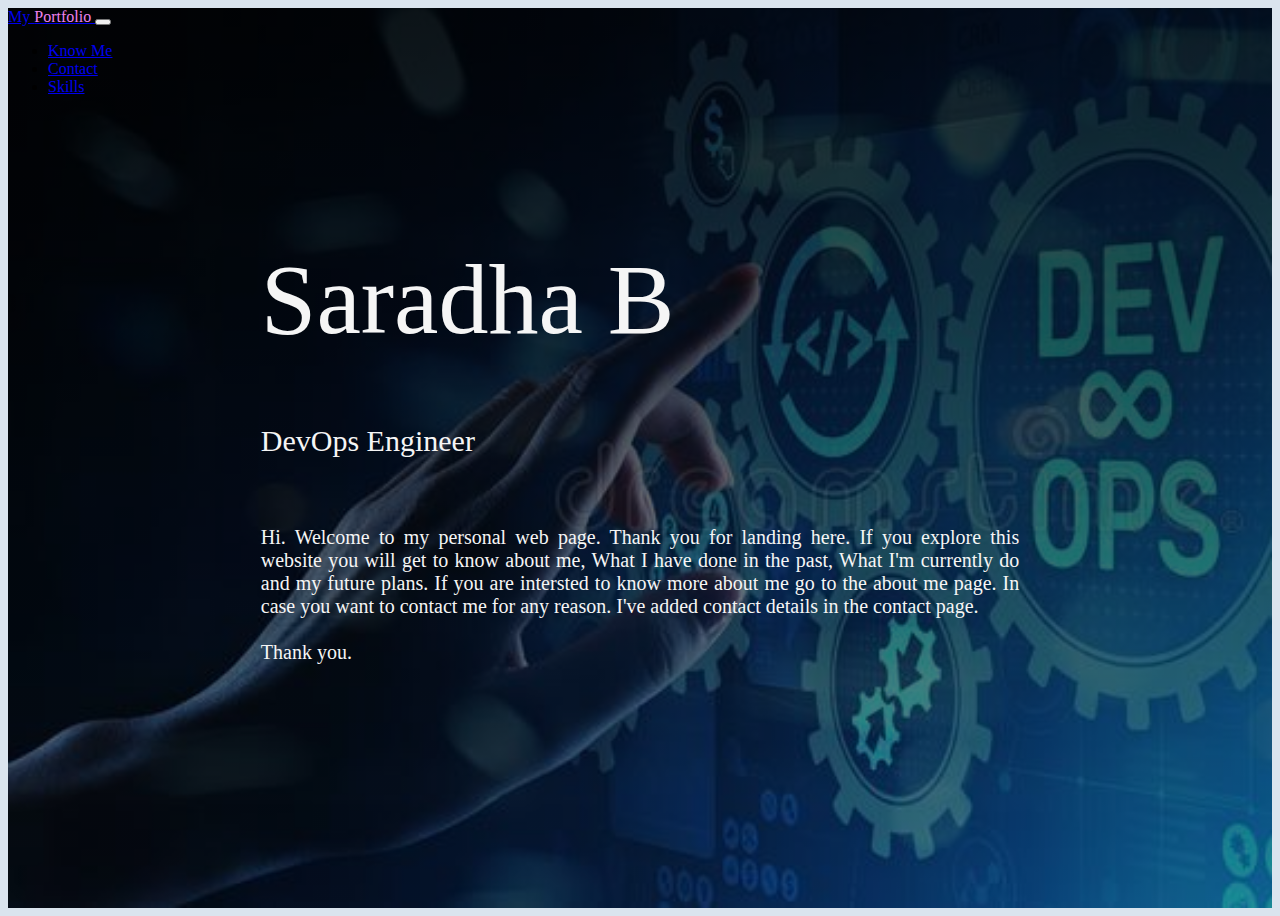
<file: index.html>
<!doctype html>
<html lang="en">
  <head>
    <!-- Required meta tags -->
    <meta charset="utf-8">
    <meta name="viewport" content="width=device-width, initial-scale=1">

    <!-- Bootstrap CSS -->
    <link href="https://cdn.jsdelivr.net/npm/bootstrap@5.0.2/dist/css/bootstrap.min.css" rel="stylesheet" integrity="sha384-EVSTQN3/azprG1Anm3QDgpJLIm9Nao0Yz1ztcQTwFspd3yD65VohhpuuCOmLASjC" crossorigin="anonymous">


    <link href="./styles/style.css" rel="stylesheet">


    <title>Saradha B</title>
  </head>
  <body>    



    <section class="home">


      <nav class="navbar navbar-expand-lg navbar-dark bg-dark">
        <div class="container-fluid">
          <a class="navbar-brand active" href="index.html">My <span style="color: violet;"> Portfolio </span> </a>
          <button class="navbar-toggler" type="button" data-bs-toggle="collapse" data-bs-target="#navbarSupportedContent" aria-controls="navbarSupportedContent" aria-expanded="false" aria-label="Toggle navigation">
            <span class="navbar-toggler-icon"></span>
          </button>
          <div class="collapse navbar-collapse" id="navbarSupportedContent">
            <ul class="navbar-nav me-auto mb-2 mb-lg-0">
              <li class="nav-item">
                <a class="nav-link" aria-current="page" href="about.html">Know Me</a>
              </li>
            
              <li class="nav-item">
                <a class="nav-link" href="contact.html">Contact</a>
              </li>
              <li class="nav-item">
                <a class="nav-link" href="skills.html">Skills</a>
              </li>
            </ul>
          </div>
        </div>
      </nav>


      <div class="intro">
        <h1 class="name">Saradha B</h1>
        <h2 style="font-weight: 300;" >DevOps Engineer</h2>
        <br>

        <p>
          Hi. Welcome to my personal web page. Thank you for landing here. If you explore this website
          you will get to know about me, What I have done in the past, What I'm currently do and my future plans. 
          If you are intersted to know more about me go to the about me page.
          In case you want to contact me for any reason. I've added contact details in the contact page.
          <br>
          <br>
        
          <b>Thank you.</b>
        
        </p>

      
      </section>



    <!-- Option 1: Bootstrap Bundle with Popper -->
    <script src="https://cdn.jsdelivr.net/npm/bootstrap@5.0.2/dist/js/bootstrap.bundle.min.js" integrity="sha384-MrcW6ZMFYlzcLA8Nl+NtUVF0sA7MsXsP1UyJoMp4YLEuNSfAP+JcXn/tWtIaxVXM" crossorigin="anonymous"></script>

    <!-- Option 2: Separate Popper and Bootstrap JS -->
    <!--
    <script src="https://cdn.jsdelivr.net/npm/@popperjs/core@2.9.2/dist/umd/popper.min.js" integrity="sha384-IQsoLXl5PILFhosVNubq5LC7Qb9DXgDA9i+tQ8Zj3iwWAwPtgFTxbJ8NT4GN1R8p" crossorigin="anonymous"></script>
    <script src="https://cdn.jsdelivr.net/npm/bootstrap@5.0.2/dist/js/bootstrap.min.js" integrity="sha384-cVKIPhGWiC2Al4u+LWgxfKTRIcfu0JTxR+EQDz/bgldoEyl4H0zUF0QKbrJ0EcQF" crossorigin="anonymous"></script>
    -->
  </body>
</html>
</file>
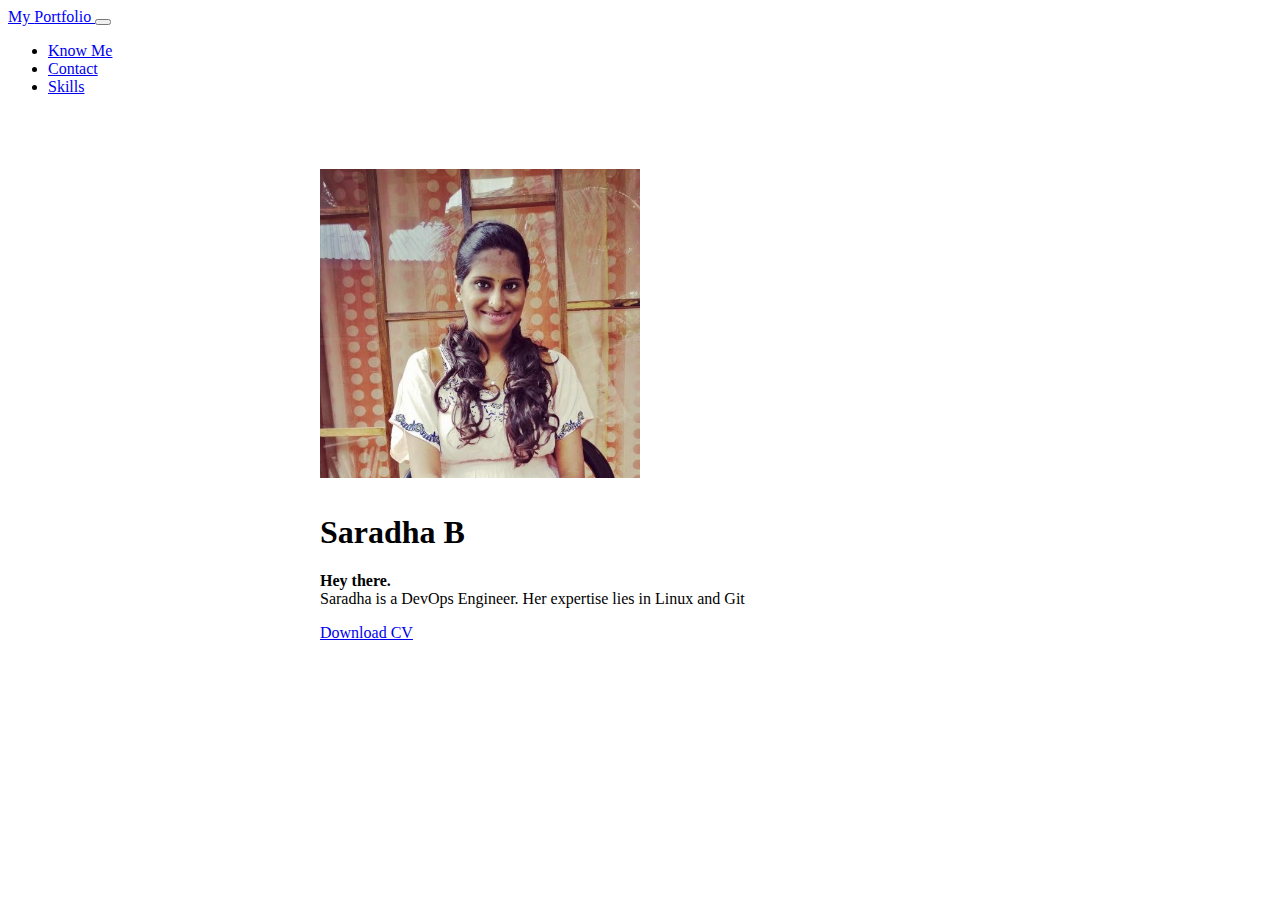
<file: about.html>
<!doctype html>
<html lang="en">

<head>
  <!-- Required meta tags -->
  <meta charset="utf-8">
  <meta name="viewport" content="width=device-width, initial-scale=1">

  <!-- Bootstrap CSS -->
  <link href="https://cdn.jsdelivr.net/npm/bootstrap@5.0.2/dist/css/bootstrap.min.css" rel="stylesheet"
    integrity="sha384-EVSTQN3/azprG1Anm3QDgpJLIm9Nao0Yz1ztcQTwFspd3yD65VohhpuuCOmLASjC" crossorigin="anonymous">

  <title>About Me</title>
</head>

<body>

  <nav class="navbar navbar-expand-lg navbar-dark bg-dark">
    <div class="container-fluid">
      <a class="navbar-brand" href="index.html">My <span style="color:blue;"> Portfolio </span> </a>
      <button class="navbar-toggler" type="button" data-bs-toggle="collapse" data-bs-target="#navbarSupportedContent"
        aria-controls="navbarSupportedContent" aria-expanded="false" aria-label="Toggle navigation">
        <span class="navbar-toggler-icon"></span>
      </button>
      <div class="collapse navbar-collapse" id="navbarSupportedContent">
        <ul class="navbar-nav me-auto mb-2 mb-lg-0">
          <li class="nav-item">
            <a class="nav-link active" aria-current="page" href="about.html">Know Me</a>
          </li>
          
          <li class="nav-item">
            <a class="nav-link" href="contact.html">Contact</a>
          </li>
          <li class="nav-item">
            <a class="nav-link" href="skills.html">Skills</a>
          </li>
        </ul>
      </div>
    </div>
  </nav>



  <div class="card" style="width: 40rem; margin: 5% auto;">
    <img src="./imgs/my-pic.jpg.jpeg" class="card-img-top" style="width: 50%; margin: 10px auto;">
    <div class="card-body">
      <h1 class="card-title">Saradha B</h1>
      <p class="card-text">
        <b>Hey there. </b><br>
        Saradha is a DevOps Engineer. Her expertise lies in Linux and Git
      </p>
      <a href="./imgs/Saradha Resume.pdf" class="btn btn-primary">Download CV</a>
    </div>
  </div>











  <!-- Optional JavaScript; choose one of the two! -->

  <!-- Option 1: Bootstrap Bundle with Popper -->
  <script src="https://cdn.jsdelivr.net/npm/bootstrap@5.0.2/dist/js/bootstrap.bundle.min.js"
    integrity="sha384-MrcW6ZMFYlzcLA8Nl+NtUVF0sA7MsXsP1UyJoMp4YLEuNSfAP+JcXn/tWtIaxVXM"
    crossorigin="anonymous"></script>

  <!-- Option 2: Separate Popper and Bootstrap JS -->
  <!--
    <script src="https://cdn.jsdelivr.net/npm/@popperjs/core@2.9.2/dist/umd/popper.min.js" integrity="sha384-IQsoLXl5PILFhosVNubq5LC7Qb9DXgDA9i+tQ8Zj3iwWAwPtgFTxbJ8NT4GN1R8p" crossorigin="anonymous"></script>
    <script src="https://cdn.jsdelivr.net/npm/bootstrap@5.0.2/dist/js/bootstrap.min.js" integrity="sha384-cVKIPhGWiC2Al4u+LWgxfKTRIcfu0JTxR+EQDz/bgldoEyl4H0zUF0QKbrJ0EcQF" crossorigin="anonymous"></script>
    -->
</body>

</html>
</file>
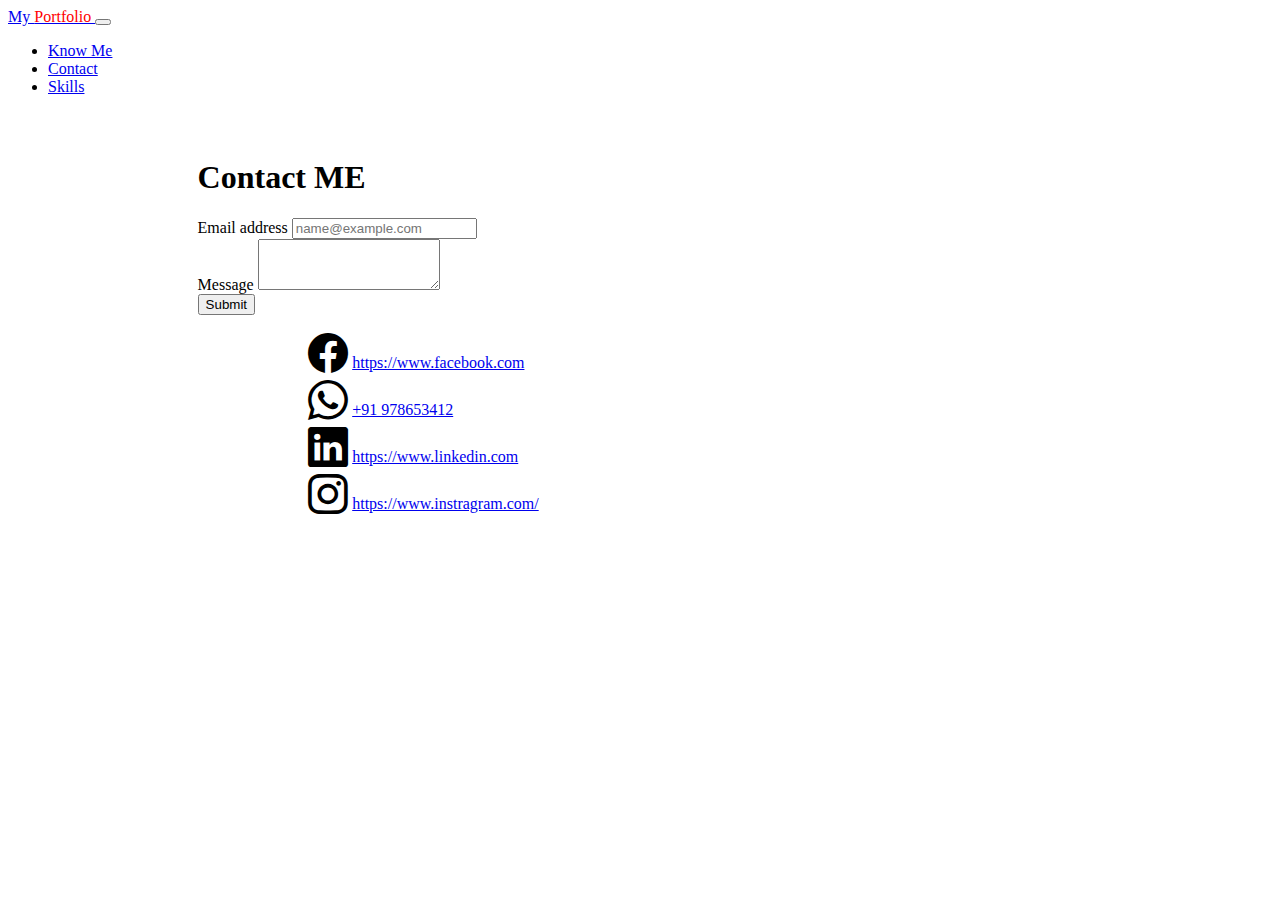
<file: contact.html>
<!doctype html>
<html lang="en">
  <head>
    <!-- Required meta tags -->
    <meta charset="utf-8">
    <meta name="viewport" content="width=device-width, initial-scale=1">

    <!-- Bootstrap CSS -->
    <link href="https://cdn.jsdelivr.net/npm/bootstrap@5.0.2/dist/css/bootstrap.min.css" rel="stylesheet" integrity="sha384-EVSTQN3/azprG1Anm3QDgpJLIm9Nao0Yz1ztcQTwFspd3yD65VohhpuuCOmLASjC" crossorigin="anonymous">
    <link rel="stylesheet" href="https://cdn.jsdelivr.net/npm/bootstrap-icons@1.5.0/font/bootstrap-icons.css">
    <title>Contact ME</title>
  </head>
  <body>
    

    <nav class="navbar navbar-expand-lg navbar-dark bg-dark">
      <div class="container-fluid">
        <a class="navbar-brand" href="index.html">My <span style="color:red;"> Portfolio </span> </a>
        <button class="navbar-toggler" type="button" data-bs-toggle="collapse" data-bs-target="#navbarSupportedContent" aria-controls="navbarSupportedContent" aria-expanded="false" aria-label="Toggle navigation">
          <span class="navbar-toggler-icon"></span>
        </button>
        <div class="collapse navbar-collapse" id="navbarSupportedContent">
          <ul class="navbar-nav me-auto mb-2 mb-lg-0">
            <li class="nav-item">
              <a class="nav-link" aria-current="page" href="about.html">Know Me</a>
            </li>
            
            <li class="nav-item">
              <a class="nav-link active" href="contact.html">Contact</a>
            </li>
            <li class="nav-item">
              <a class="nav-link" href="skills.html">Skills</a>
            </li>
          </ul>
        </div>
      </div>
    </nav>



    <section>

      <div style="width: 70%; margin: 5% auto;">

     

        <div class="card" >
          <div class="card-body">
            <h1 class="card-title">Contact ME</h1>
            <p class="card-text">
              
              <div class="mb-3">
                <label for="exampleFormControlInput1" class="form-label">Email address</label>
                <input type="email" class="form-control" id="exampleFormControlInput1" placeholder="name@example.com">
              </div>
              <div class="mb-3">
                <label for="exampleFormControlTextarea1" class="form-label">Message</label>
                <textarea class="form-control" id="exampleFormControlTextarea1" rows="3"></textarea>
              </div>
              <button class="btn btn-primary">Submit</button>
            
            </p>
            
          </div>
        


        <div style="width: 75%; margin : 0 auto;">
          <div class="row" >
            <div class="col-6">
              <i class="bi bi-facebook" style="font-size: 40px;"></i>
              <a href="https://www.facebook.com">https://www.facebook.com</a>
            </div>

            <div class="col-6">
              <i class="bi bi-whatsapp" style="font-size: 40px;"></i>
              <a href="https://web.whatsapp.com/">+91 978653412</a>
            </div>

            <div class="col-6">
              <i class="bi bi-linkedin" style="font-size: 40px;"></i>
              <a href="https://www.linkedin.com/home">https://www.linkedin.com</a>
            </div>

            <div class="col-6">
              <i class="bi bi-instagram" style="font-size: 40px;"></i>
              <a href="https://www.instragram.com/">https://www.instragram.com/</a>
            </div>

          </div>

        </div>






      </div>
      </div>
    </section>







    <!-- Optional JavaScript; choose one of the two! -->

    <!-- Option 1: Bootstrap Bundle with Popper -->
    <script src="https://cdn.jsdelivr.net/npm/bootstrap@5.0.2/dist/js/bootstrap.bundle.min.js" integrity="sha384-MrcW6ZMFYlzcLA8Nl+NtUVF0sA7MsXsP1UyJoMp4YLEuNSfAP+JcXn/tWtIaxVXM" crossorigin="anonymous"></script>

    <!-- Option 2: Separate Popper and Bootstrap JS --> 
    
    <script src="https://cdn.jsdelivr.net/npm/@popperjs/core@2.9.2/dist/umd/popper.min.js" integrity="sha384-IQsoLXl5PILFhosVNubq5LC7Qb9DXgDA9i+tQ8Zj3iwWAwPtgFTxbJ8NT4GN1R8p" crossorigin="anonymous"></script>
    <script src="https://cdn.jsdelivr.net/npm/bootstrap@5.0.2/dist/js/bootstrap.min.js" integrity="sha384-cVKIPhGWiC2Al4u+LWgxfKTRIcfu0JTxR+EQDz/bgldoEyl4H0zUF0QKbrJ0EcQF" crossorigin="anonymous"></script>
   
  </body>
</html>
</file>
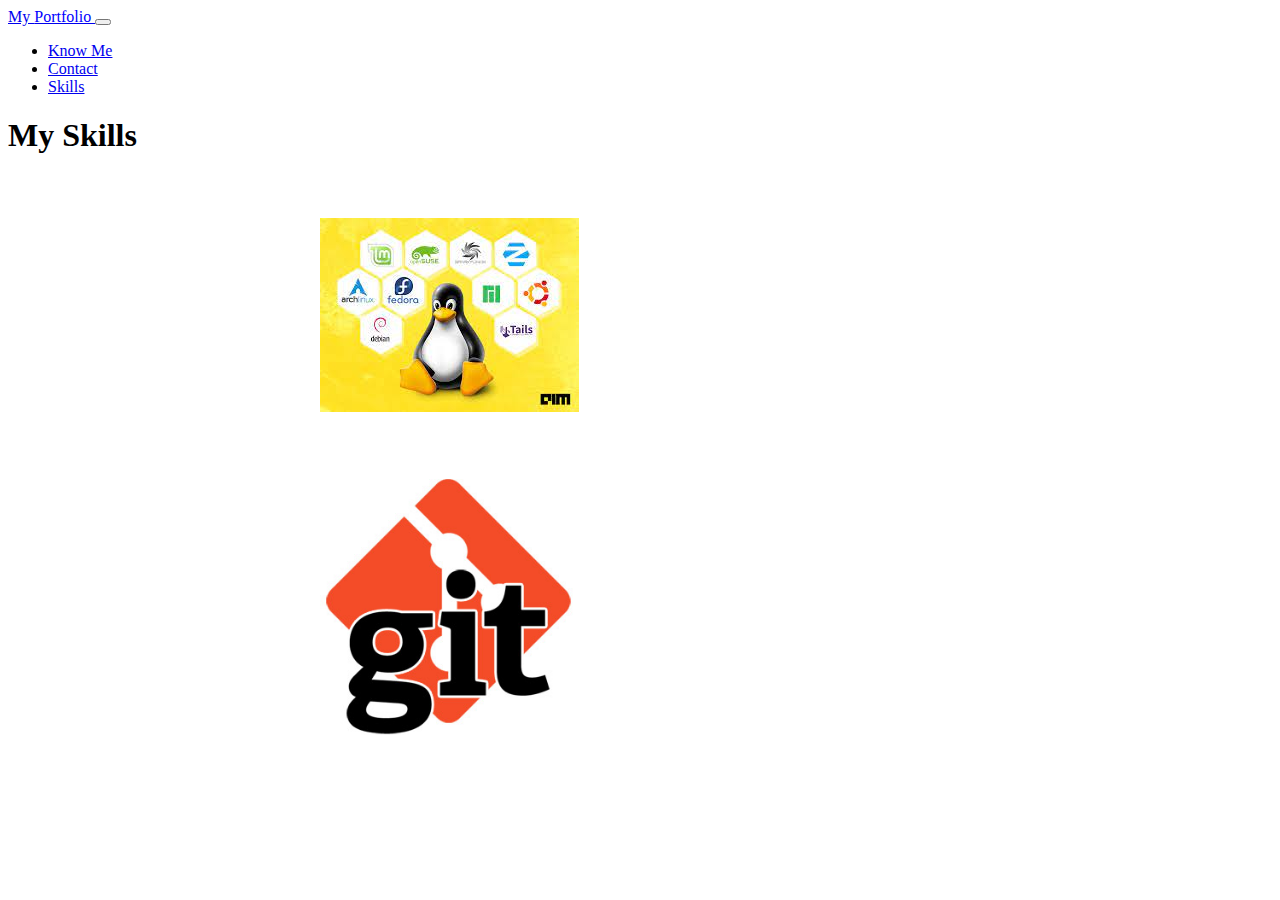
<file: skills.html>
<!doctype html>
<html lang="en">

<head>
  <!-- Required meta tags -->
  <meta charset="utf-8">
  <meta name="viewport" content="width=device-width, initial-scale=1">

  <!-- Bootstrap CSS -->
  <link href="https://cdn.jsdelivr.net/npm/bootstrap@5.0.2/dist/css/bootstrap.min.css" rel="stylesheet"
    integrity="sha384-EVSTQN3/azprG1Anm3QDgpJLIm9Nao0Yz1ztcQTwFspd3yD65VohhpuuCOmLASjC" crossorigin="anonymous">

  <title>Skills</title>
</head>

<body>

  <nav class="navbar navbar-expand-lg navbar-dark bg-dark">
    <div class="container-fluid">
      <a class="navbar-brand" href="index.html">My <span style="color:blue;"> Portfolio </span> </a>
      <button class="navbar-toggler" type="button" data-bs-toggle="collapse" data-bs-target="#navbarSupportedContent"
        aria-controls="navbarSupportedContent" aria-expanded="false" aria-label="Toggle navigation">
        <span class="navbar-toggler-icon"></span>
      </button>
      <div class="collapse navbar-collapse" id="navbarSupportedContent">
        <ul class="navbar-nav me-auto mb-2 mb-lg-0">
          <li class="nav-item">
            <a class="nav-link" aria-current="page" href="about.html">Know Me</a>
          </li>
          
          <li class="nav-item">
            <a class="nav-link" href="contact.html">Contact</a>
          </li>
          <li class="nav-item">
            <a class="nav-link active" href="skills.html">Skills</a>
          </li>
        </ul>
      </div>
    </div>
  </nav>
   
  <div class="container p-5">

    <h1 class="text-center"> 
      My Skills
    </h1>

  <div class="card" style="width: 40rem; margin: 5% auto;">
    <div class="card-body ">
    <img src="./imgs/linux.jpeg" class="rounded mx-auto d-block" alt="...">
    
 </div> 
</div>

<div class="card" style="width: 40rem; margin: 5% auto;">
    <div class="card-body ">
    <img src="./imgs/git.jpg" style="width: 40%;" class="rounded mx-auto d-block" alt="...">
    
 </div> 
</div>
</div>
</file>
<file: styles/style.css>
body{
    background-color: #dae4ee;
}

.home{
    height: 100vh;
    background: linear-gradient(
        rgba(0,0,0,0.8), 
        rgba(0,0,0,0.4)),
        url('../imgs/bg.jpg');
    background-size: cover;

}

.intro{
    color: whitesmoke;
    padding: 5% 20%;
    text-align: justify;
    font-size: 20px;
    font-weight: 300;
}

.name{
    font-size: 5em;
    font-weight: 500;
}
</file>
